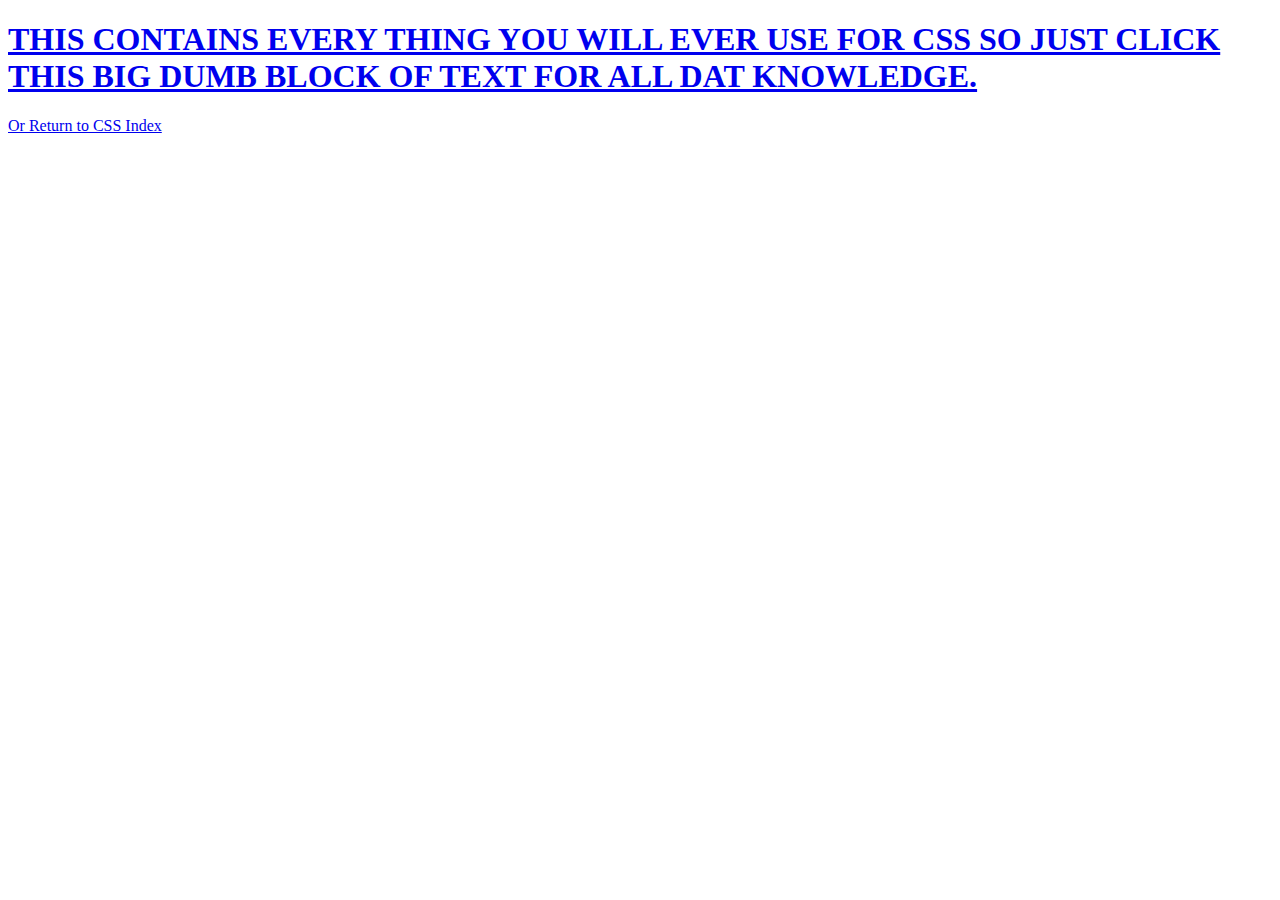
<file: css/definitions.html>
<!DOCTYPE HTML>
<html>
  <head><title>CSS Definitions</title></head>
  <body><h1><a href="https://developer.mozilla.org/en-US/docs/Web/CSS/Reference"> THIS CONTAINS EVERY THING YOU WILL EVER USE FOR CSS SO JUST CLICK THIS BIG DUMB BLOCK OF TEXT FOR ALL DAT KNOWLEDGE.</a></h1>
  <p><a href="index.html">Or Return to CSS Index</a></p>
  </body>
</html>
</file>
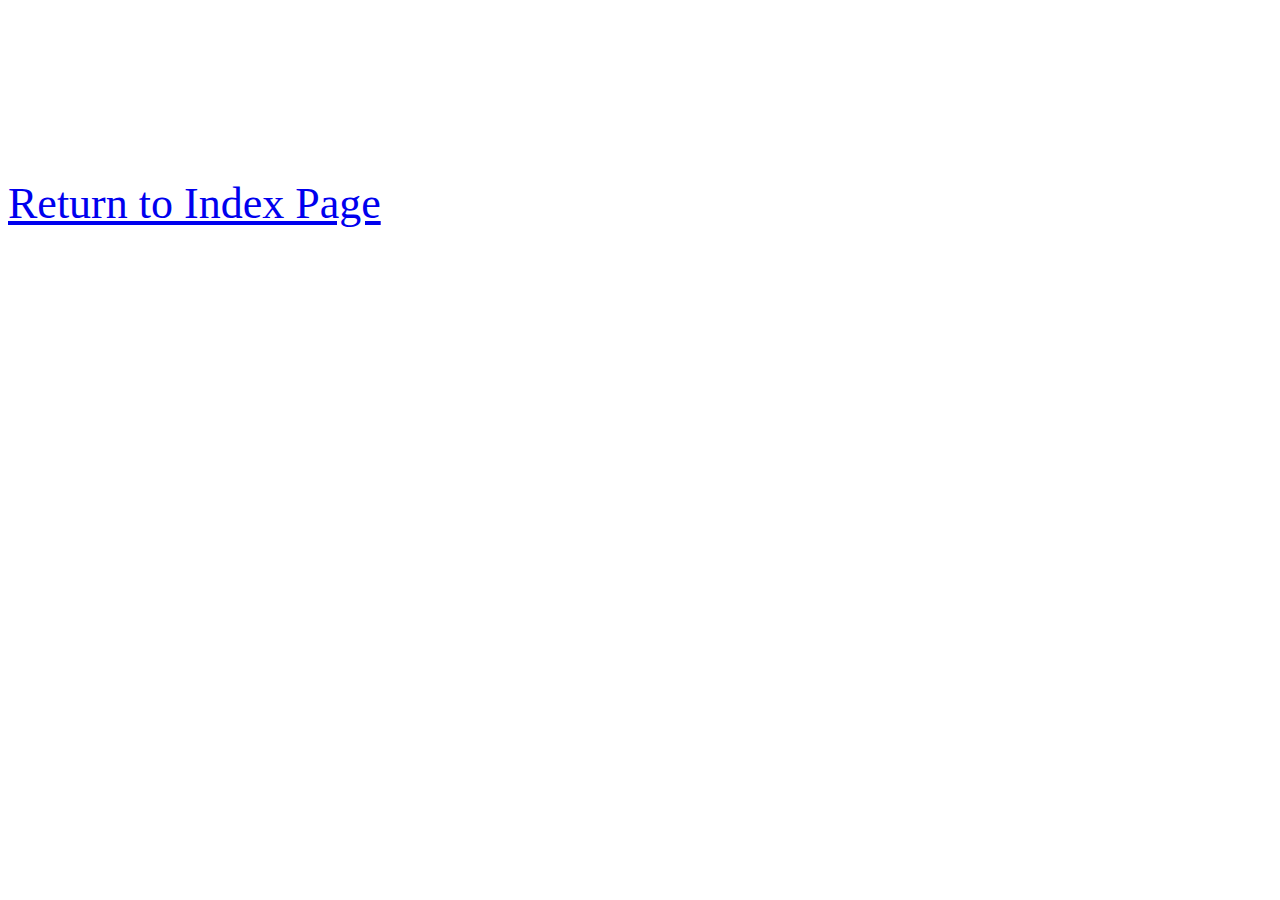
<file: css/inline-embedding-external.html>
<!DOCTYPE HTML>
<html>
  <head><title>Inline Embedded and External</title>
  <link type="text/css" rel="stylesheet" href="stylesheet.css"/>
  </head>
  <body>
    <h1>Where to place each type of Style Declaration</h1>
    <ol>
      <li>Internal Styles are defined in the head section of the web page</li>
      <li>Inline Styles are defined within the HTML markup of a particular page element (avoid using!)</li>
      <li>External Styles are defined on the External Style Sheet, which is linked to the web page(s). (BEST CHOICE)</li>
    </ol>
  <p><a href="index.html">Return to Index Page</a>
  </body>
</html>
</file>
<file: css/stylesheet.css>
p {
  font-size: 44px;
  font-family: cursive;
 
}
h1{
  font-weight: 900;
  text-decoration: underline;
}
body{
  background-image: url(http://www.profightdb.com/img/wrestlers/thumbs-600/1414330df8brethart.jpg)
}
html{
  color: white;
}
</file>
